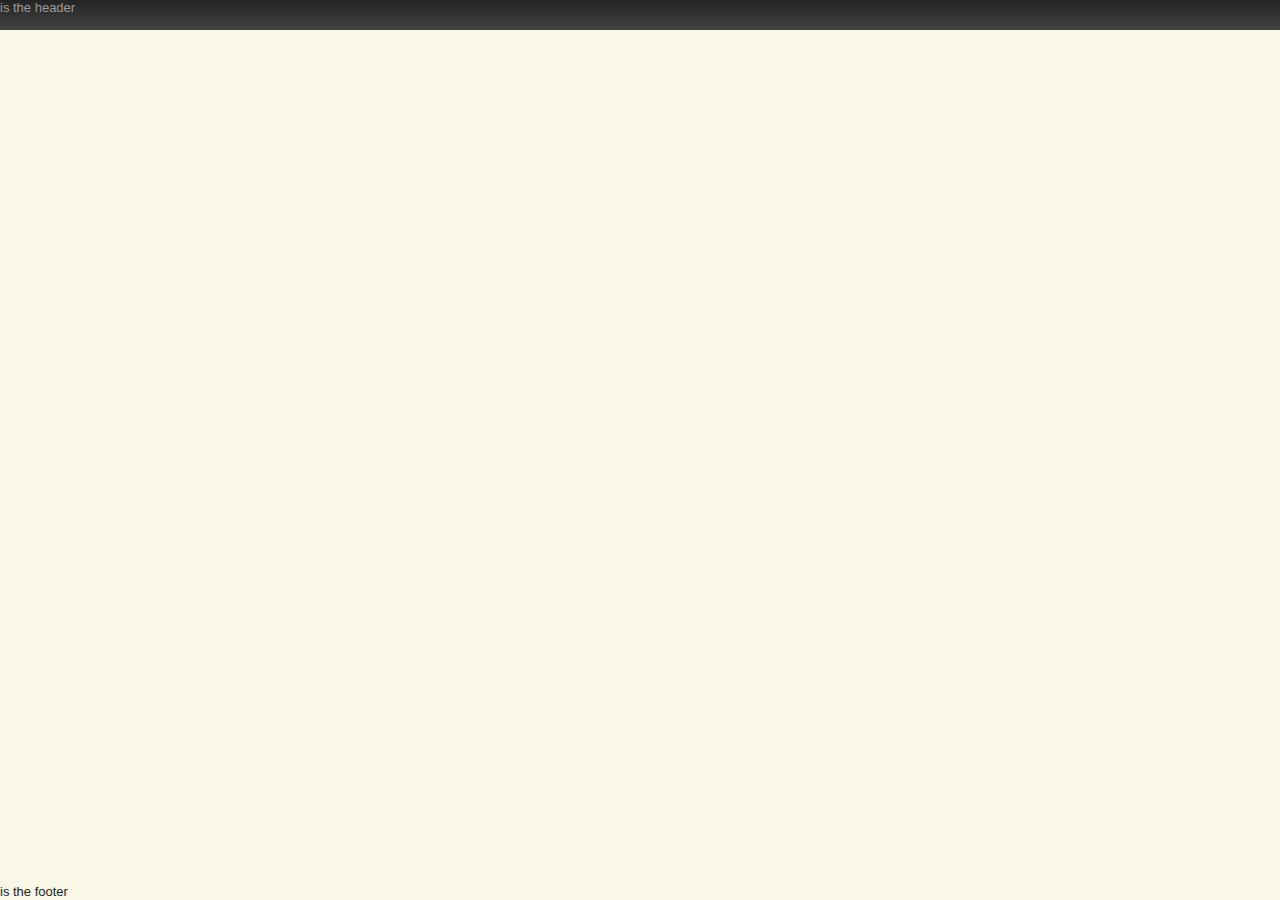
<file: index.html>
<!DOCTYPE html><!--[if lt IE 7]><html lang="en" class="no-js ie6 oldie"></html><![endif]--><!--[if lt IE 7]><html lang="en" class="no-js ie7 oldie"></html><![endif]--><!--[if lt IE 8]><html lang="en" class="no-js ie8 oldie"></html><![endif]--><!--[if gt IE 8]><!--> <html class="no-js" lang="en"> <!--<![endif]-->
<head><meta charset="utf-8"><meta http-equiv="X-UA-Compatible" content="IE=edge,chrome=1"><title>Spring 2012 ACM WebAppDev Class</title><meta name="description" content="Presentations for the Spring 2012 ACM WebAppDev Class"><meta name="author" content="Mike Kent"><meta name="viewport" content="width=device-width,initial-scale=1"><link rel="stylesheet" href="css/style.css"><link rel="stylesheet" href="css/deck/deck.core.css"><link rel="stylesheet" href="css/deck/fade.css"><link rel="stylesheet" href="css/site.css"><link rel="stylesheet" href="http://alexgorbatchev.com/pub/sh/current/styles/shThemeDefault.css"><script type="text/javascript" src="http://alexgorbatchev.com/pub/sh/current/scripts/shCore.js"></script><script type="text/javascript" src="js/libs/modernizr-2.0.6.min.js"></script></head><body><div id="container"><header><This>is the header</This></header><div id="main" role="main" class="deck-container"></div><footer><This>is the footer</This></footer></div><script type="text/javascript" src="http://ajax.googleapis.com/ajax/libs/jquery/1.7.1/jquery.min.js"></script><script type="text/javascript" src="js/libs/deck.core.js"></script><script type="text/javascript" src="http://yandex.st/highlightjs/6.1/highlight.min.js"></script><script type="text/javascript">

  $(function() {
    $.deck('.slide');
    SyntaxHighlighter.defaults.toolbar = false;
    SyntaxHighlighter.defaults.gutter = false;
    return SyntaxHighlighter.all;
  });
</script></body><!--[if lt IE 7]><script type="text/javascript" src="http://ajax.googleapis.com/ajax/libs/chrome-frame/1.0.2/CFInstall.min.js"></script><script type="text/javascript">

  window.attachEvent('onload', function() {
    return CFInstall.check({
      mode: 'overlay'
    });
  });
</script><![endif]--></html>
</file>
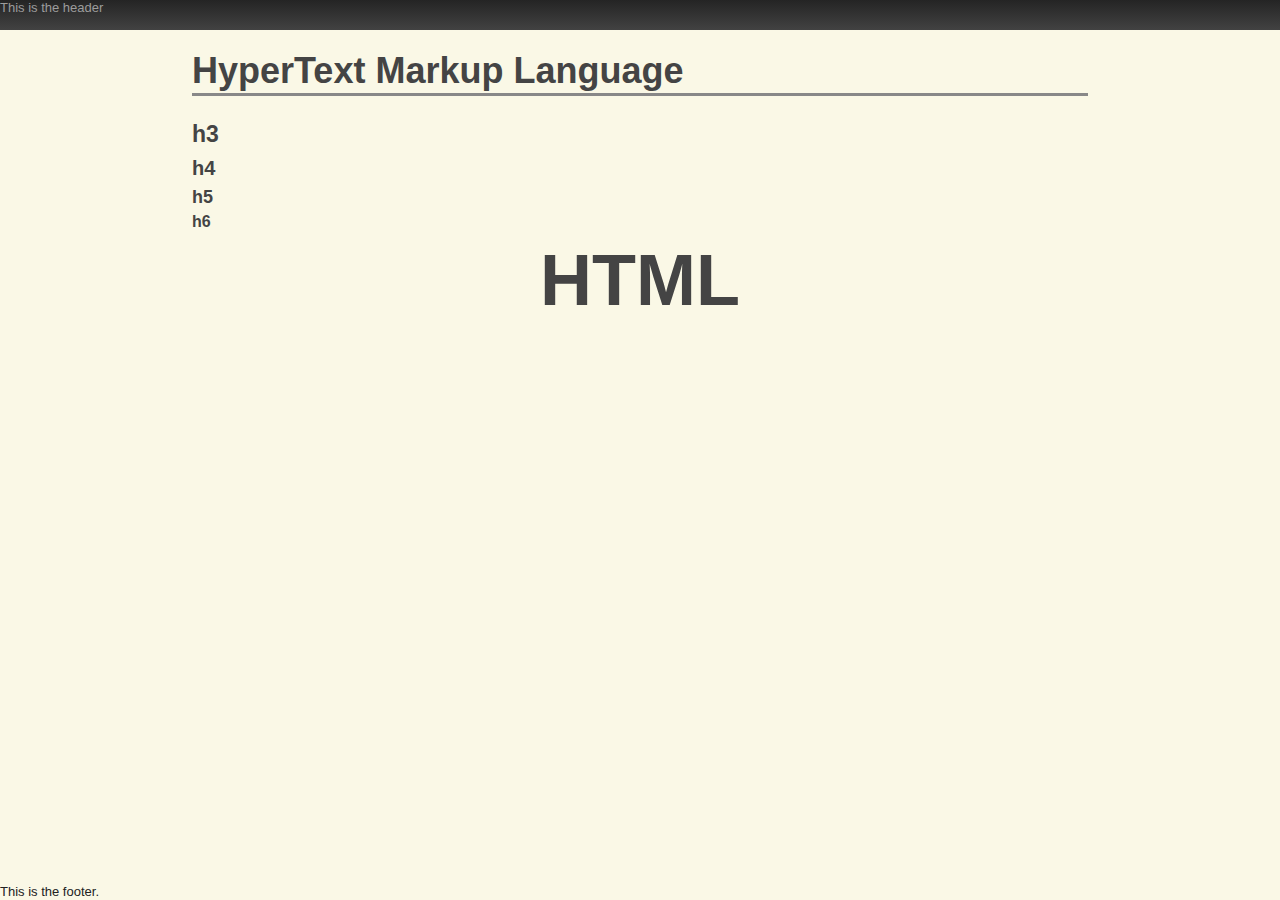
<file: HTML.html>
<!DOCTYPE html><!--[if lt IE 7]><html lang="en" class="no-js ie6 oldie"></html><![endif]--><!--[if lt IE 7]><html lang="en" class="no-js ie7 oldie"></html><![endif]--><!--[if lt IE 8]><html lang="en" class="no-js ie8 oldie"></html><![endif]--><!--[if gt IE 8]><!--> <html class="no-js" lang="en"> <!--<![endif]-->
<head><meta charset="utf-8"><meta http-equiv="X-UA-Compatible" content="IE=edge,chrome=1"><title>bla </title><meta name="description" content="undefined"><meta name="author" content="undefined"><meta name="viewport" content="width=device-width,initial-scale=1"><link rel="stylesheet" href="css/style.css"><link rel="stylesheet" href="css/deck/deck.core.css"><link rel="stylesheet" href="css/deck/horizontal-slide.css"><link rel="stylesheet" href="http://alexgorbatchev.com/pub/sh/current/styles/shThemeDefault.css"><link rel="stylesheet" href="css/site.css"><link rel="stylesheet" href="css/deck/deck.core.css"><link rel="stylesheet" href="css/deck/horizontal-slide.css"><link rel="stylesheet" href="http://alexgorbatchev.com/pub/sh/current/styles/shThemeDefault.css"><link rel="stylesheet" href="css/site.css"><script type="text/javascript" src="http://alexgorbatchev.com/pub/sh/current/scripts/shCore.js"></script><script type="text/javascript" src="http://alexgorbatchev.com/pub/sh/current/scripts/shBrushXml.js"></script><script type="text/javascript" src="js/libs/modernizr-2.0.6.min.js"></script></head><body><div id="container"><header>This is the header</header><div id="main" role="main"><div class="deck-container"><section class="slide"><h1>HTML</h1><h2>HyperText Markup Language</h2><h3>h3</h3><h4>h4</h4><h5>h5</h5><h6>h6</h6></section><section class="slide"><h2>Features</h2><ul><li><pre class="brush: html">&lt;Tag&gt; &lt;/based&gt;</pre></li><li><pre class="brush: html">&lt;!-- comment --&gt;</pre></li></ul></section><section class="slide"><h2>Basic Structure</h2><pre class="brush: html">&lt;html&gt;
  &lt;head&gt;
    &lt;!-- js, css, title, 
      metadata --&gt;
  &lt;/head&gt;
  &lt;body&gt;
    &lt;!-- the displayable 
      page itself --&gt;
  &lt;/body&gt;
&lt;/html&gt;
</pre></section><section class="slide"><h2>Basic content</h2><ul><li>p</li><li>a</li></ul></section><section class="slide"><h2>Font Matter</h2><ul><li>bold &lt;b&gt;, &lt;strong&gt;</li><li>itialic &lt;i&gt;, &lt;em&gt;</li><li>underline &lt;u&gt;</li></ul></section><section class="slide"><h2>Header Tags</h2><ul><li>H1</li><li>H2</li><li>H3</li><li>H4</li><li>H5</li><li>H6</li></ul></section><section class="slide"><h2>Tag Attributes</h2><ul><li>`class` - classes this element belongs to.</li><li>`width` - </li></ul></section><section class="slide"><h2>Anchors and Links</h2><ul><li>&lt;a name="section"&gt; - a named section of the page</li><li>&lt;a href="url"&gt;<ul><li>http://url - go to an absolute url</li><li>url - go to a relative url</li><li>#section - go to an anchor on the current page</li><li>url#section - got an anchor at url</li></ul></li><li>&lt;a target="_self"&gt;</li></ul></section><section class="slide"><h2>Lists</h2><ul><li>Ordered Lists<pre class="brush: html">&lt;ol&gt;
  &lt;li&gt;item 1&lt;/li&gt;
  &lt;li&gt;item 2&lt;/li&gt;
  &lt;li&gt;item 3&lt;/li&gt;
&lt;/ol&gt;
</pre></li><li>Unordered Lists<pre class="brush: html">&lt;ul&gt;
  &lt;li&gt;item 1&lt;/li&gt;
  &lt;li&gt;item 2&lt;/li&gt;
  &lt;li&gt;item 3&lt;/li&gt;
&lt;/ul&gt;
</pre></li></ul></section><section class="slide"><h2>Lists Continued</h2><ul><li>Definition Lists<pre class="brush: html">&lt;dl&gt;
  &lt;dt&gt;Definition Term&lt;/dt&gt;
  &lt;dd&gt;Definition Description&lt;/dd&gt;
  &lt;dt&gt;Another Definition&lt;/dt&gt;
  &lt;dd&gt;The description of the term.&lt;/dd&gt;
&lt;/dl&gt;
</pre></li></ul></section><section class="slide"><h2>Tables</h2><h3>Tags</h3><ul><li>&lt;table&gt; - table tag</li><li>&lt;th&gt; - table head</li><li>&lt;tr&gt; - table row</li><li>&lt;td&gt; - table data (individual table cell)</li></ul></section><section class="slide"><h2>Tables Continued</h2><h3>Table Structure</h3><pre class="brush: html">&lt;table&gt;
  &lt;th&gt; &lt;!-- This is optional --&gt;
    &lt;td&gt;Column 1&lt;/td&gt;
    &lt;td&gt;Column 2&lt;/td&gt;
  &lt;/th&gt;
  &lt;tr&gt;
    &lt;td&gt;Row 1, Column 1&lt;/td&gt;
    &lt;td&gt;Row 1, Column 2&lt;/td&gt;
  &lt;/tr&gt;
  &lt;tr&gt;
    &lt;td&gt;Row 2, Column 1&lt;/td&gt;
    &lt;td&gt;Row 2, Column 2&lt;/td&gt;
  &lt;/tr&gt;
&lt;/table&gt;
</pre></section></div></div><footer>This is the footer.</footer></div><script type="text/javascript" src="http://ajax.googleapis.com/ajax/libs/jquery/1.7.1/jquery.min.js"></script><script type="text/javascript">

  window.jQuery || document.write('<script src="js/libs/jquery-1.6.2.min.js"><\/script>');
</script><script type="text/javascript" src="js/libs/deck.core.js"></script><script type="text/javascript">

  $(function() {
    $.deck('.slide');
    SyntaxHighlighter.defaults.toolbar = false;
    SyntaxHighlighter.defaults.gutter = false;
    return SyntaxHighlighter.all();
  });
</script></body><!--[if lt IE 7]><script type="text/javascript" src="http://ajax.googleapis.com/ajax/libs/chrome-frame/1.0.2/CFInstall.min.js"></script><script type="text/javascript">

  window.attachEvent('onload', function() {
    return CFInstall.check({
      mode: 'overlay'
    });
  });
</script><![endif]--></html>
</file>
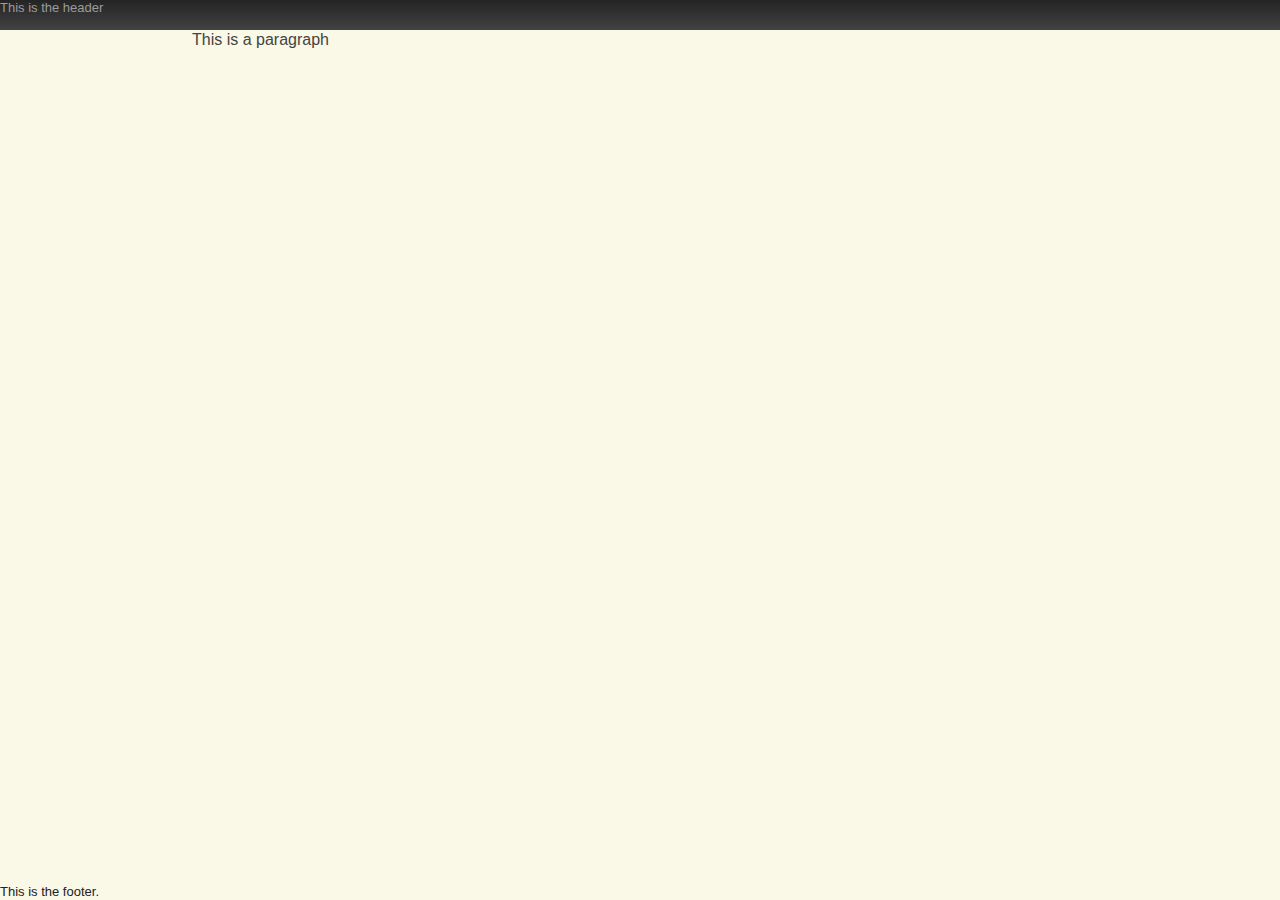
<file: slides.html>
<!DOCTYPE html><!--[if lt IE 7]><html lang="en" class="no-js ie6 oldie"></html><![endif]--><!--[if lt IE 7]><html lang="en" class="no-js ie7 oldie"></html><![endif]--><!--[if lt IE 8]><html lang="en" class="no-js ie8 oldie"></html><![endif]--><!--[if gt IE 8]><!--> <html class="no-js" lang="en"> <!--<![endif]-->
<head><meta charset="utf-8"><meta http-equiv="X-UA-Compatible" content="IE=edge,chrome=1"><title>bla </title><meta name="description" content="undefined"><meta name="author" content="undefined"><meta name="viewport" content="width=device-width,initial-scale=1"><link rel="stylesheet" href="css/style.css"><link rel="stylesheet" href="css/deck/deck.core.css"><link rel="stylesheet" href="css/deck/horizontal-slide.css"><link rel="stylesheet" href="http://alexgorbatchev.com/pub/sh/current/styles/shThemeDefault.css"><link rel="stylesheet" href="css/site.css"><link rel="stylesheet" href="css/deck/deck.core.css"><link rel="stylesheet" href="css/deck/horizontal-slide.css"><link rel="stylesheet" href="http://alexgorbatchev.com/pub/sh/current/styles/shThemeDefault.css"><link rel="stylesheet" href="css/site.css"><script type="text/javascript" src="js/libs/modernizr-2.0.6.min.js"></script></head><body><div id="container"><header>This is the header</header><div id="main" role="main"><div class="deck-container"><section class="slide"><p>This is a paragraph</p><ul><li class="slide">one</li><li class="slide">two</li><li class="slide">three</li></ul></section></div></div><footer>This is the footer.</footer></div><script type="text/javascript" src="http://ajax.googleapis.com/ajax/libs/jquery/1.7.1/jquery.min.js"></script><script type="text/javascript">

  window.jQuery || document.write('<script src="js/libs/jquery-1.6.2.min.js"><\/script>');
</script><script type="text/javascript" src="js/libs/deck.core.js"></script><script type="text/javascript">

  $(function() {
    $.deck('.slide');
    SyntaxHighlighter.defaults.toolbar = false;
    SyntaxHighlighter.defaults.gutter = false;
    return SyntaxHighlighter.all;
  });
</script></body><!--[if lt IE 7]><script type="text/javascript" src="http://ajax.googleapis.com/ajax/libs/chrome-frame/1.0.2/CFInstall.min.js"></script><script type="text/javascript">

  window.attachEvent('onload', function() {
    return CFInstall.check({
      mode: 'overlay'
    });
  });
</script><![endif]--></html>
</file>
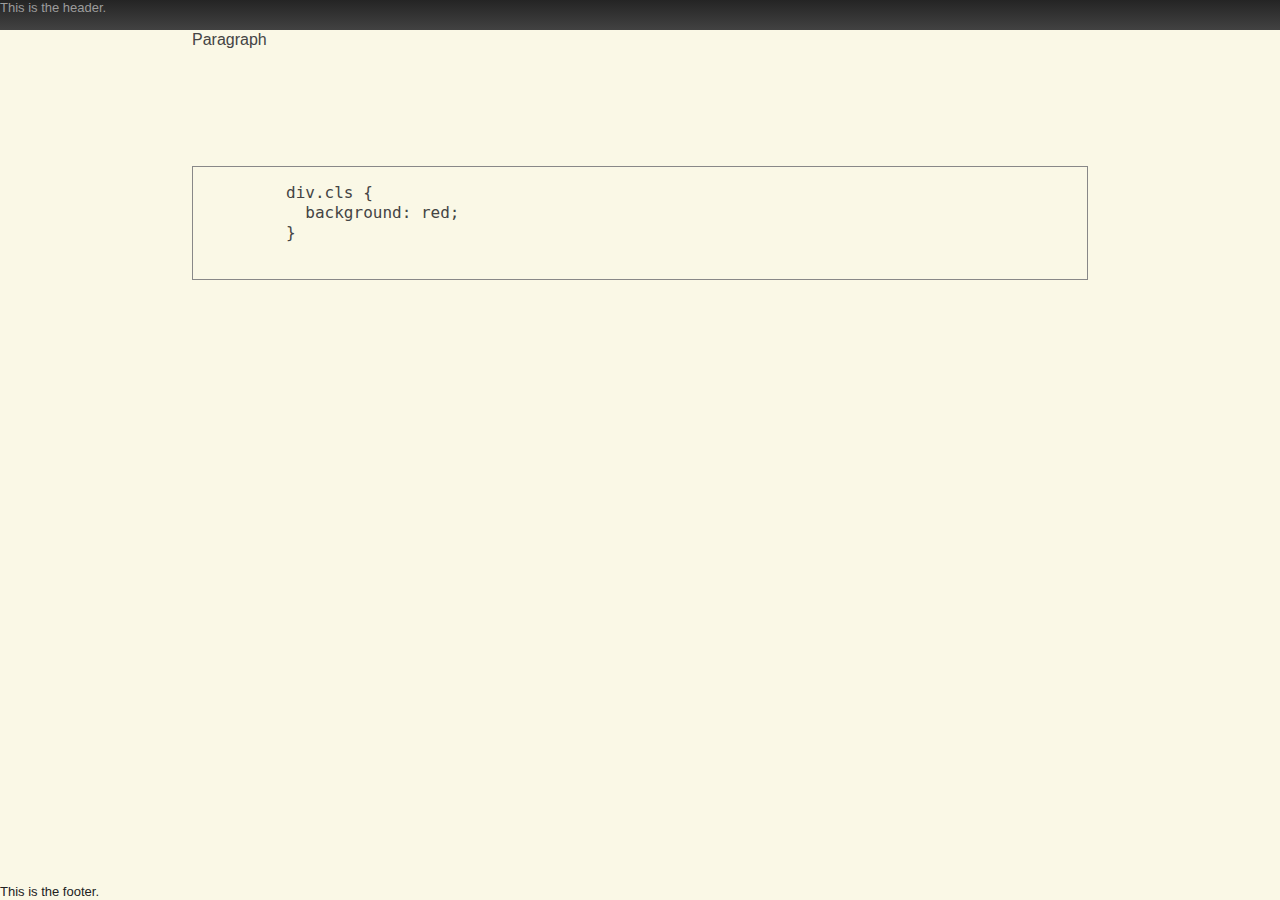
<file: presentations/testPresentation.html>
<!doctype html>
<!--[if lt IE 7]> <html class="no-js ie6 oldie" lang="en"> <![endif]-->
<!--[if IE 7]>    <html class="no-js ie7 oldie" lang="en"> <![endif]-->
<!--[if IE 8]>    <html class="no-js ie8 oldie" lang="en"> <![endif]-->
<!--[if gt IE 8]><!--> <html class="no-js" lang="en"> <!--<![endif]-->
<head>
	<meta charset="utf-8">
	<meta http-equiv="X-UA-Compatible" content="IE=edge,chrome=1">

	<title></title>
	<meta name="description" content="">
	<meta name="author" content="">

	<meta name="viewport" content="width=device-width,initial-scale=1">

	<link rel="stylesheet" href="../css/style.css">
	<link rel="stylesheet" href="../css/deck/deck.core.css">
	<!--link rel="stylesheet" href="../css/deck/web-2.0.css"-->
	<link rel="stylesheet" href="../css/deck/fade.css">
	<link rel="stylesheet" href="../css/site.css">

  <!-- Syntax Highlighter -->
  <link href="http://alexgorbatchev.com/pub/sh/current/styles/shThemeDefault.css" rel="stylesheet" type="text/css" />
  <script src="http://alexgorbatchev.com/pub/sh/current/scripts/shCore.js" type="text/javascript"></script>
  <script src="http://alexgorbatchev.com/pub/sh/current/scripts/shBrushCss.js" type="text/javascript"></script>
  <!--script src="http://alexgorbatchev.com/pub/sh/current/scripts/shAutoloader.js" type="text/javascript"></script-->

	<!--script src="../js/libs/modernizr-2.0.6.min.js"></script-->
	<script src="../js/libs/modernizr.custom.js"></script>
</head>
<body>

<div id="container">
	<header>
    This is the header.
	</header>
	<div id="main" role="main" class="deck-container">
    <section class="slide">
      <p>Paragraph</p>
      <ul>
        <li class="slide">one</li>
        <li class="slide">two</li>
        <li class="slide">three</li>
      </ul>
      <pre class="brush css">
        div.cls {
          background: red;
        }
      </pre>
    </section>
	</div>
	<footer>
    This is the footer.
	</footer>
</div> <!--! end of #container -->

<script src="http://ajax.googleapis.com/ajax/libs/jquery/1.7.1/jquery.min.js"></script>
<script>//window.jQuery || document.write('<script src="../js/libs/jquery-1.6.2.min.js"><\/script>')</script>
<script src="../js/libs/deck.core.js"></script>
<!--script src="../js/libs/deck.hash.js"></script>
<script src="../js/libs/deck.menu.js"></script>
<script src="../js/libs/deck.goto.js"></script>
<script src="../js/libs/deck.status.js"></script>
<script src="../js/libs/deck.navigation.js"></script-->
<!-- Highligher.js - to dynamically highlight code -->
<script src="http://yandex.st/highlightjs/6.1/highlight.min.js"></script>
<script type="text/javascript">
  $(
    function(){
      $.deck('.slide');
      SyntaxHighlighter.defaults.toolbar = false;
      SyntaxHighlighter.defaults.gutter = false;
      SyntaxHighlighter.all();
    }
  );
</script>

<!--[if lt IE 7 ]>
	<script src="//ajax.googleapis.com/ajax/libs/chrome-frame/1.0.2/CFInstall.min.js"></script>
	<script>window.attachEvent("onload",function(){CFInstall.check({mode:"overlay"})})</script>
<![endif]-->

</body>
</html>
</file>
<file: css/style.css>
/*
 * HTML5 Boilerplate
 *
 * What follows is the result of much research on cross-browser styling.
 * Credit left inline and big thanks to Nicolas Gallagher, Jonathan Neal,
 * Kroc Camen, and the H5BP dev community and team.
 */


/* =============================================================================
   HTML5 element display
   ========================================================================== */

article, aside, details, figcaption, figure, footer, header, hgroup, nav, section { display: block; }
audio[controls], canvas, video { display: inline-block; *display: inline; *zoom: 1; }


/* =============================================================================
   Base
   ========================================================================== */

/*
 * 1. Correct text resizing oddly in IE6/7 when body font-size is set using em units
 *    http://clagnut.com/blog/348/#c790
 * 2. Force vertical scrollbar in non-IE
 * 3. Remove Android and iOS tap highlight color to prevent entire container being highlighted
 *    www.yuiblog.com/blog/2010/10/01/quick-tip-customizing-the-mobile-safari-tap-highlight-color/
 * 4. Prevent iOS text size adjust on device orientation change, without disabling user zoom
 *    www.456bereastreet.com/archive/201012/controlling_text_size_in_safari_for_ios_without_disabling_user_zoom/
 */

html { font-size: 100%; overflow-y: scroll; -webkit-overflow-scrolling: touch; -webkit-tap-highlight-color: rgba(0,0,0,0); -webkit-text-size-adjust: 100%; -ms-text-size-adjust: 100%; }

body { margin: 0; font-size: 13px; line-height: 1.231; }

body, button, input, select, textarea { font-family: sans-serif; color: #222; }

/* 
 * These selection declarations have to be separate
 * No text-shadow: twitter.com/miketaylr/status/12228805301
 * Also: hot pink!
 */

::-moz-selection { background: #fe57a1; color: #fff; text-shadow: none; }
::selection { background: #fe57a1; color: #fff; text-shadow: none; }


/* =============================================================================
   Links
   ========================================================================== */

a { color: #00e; }
a:visited { color: #551a8b; }
a:focus { outline: thin dotted; }

/* Improve readability when focused and hovered in all browsers: people.opera.com/patrickl/experiments/keyboard/test */
a:hover, a:active { outline: 0; }


/* =============================================================================
   Typography
   ========================================================================== */

abbr[title] { border-bottom: 1px dotted; }

b, strong { font-weight: bold; }

blockquote { margin: 1em 40px; }

dfn { font-style: italic; }

hr { display: block; height: 1px; border: 0; border-top: 1px solid #ccc; margin: 1em 0; padding: 0; }

ins { background: #ff9; color: #000; text-decoration: none; }

mark { background: #ff0; color: #000; font-style: italic; font-weight: bold; }

/* Redeclare monospace font family: en.wikipedia.org/wiki/User:Davidgothberg/Test59 */
pre, code, kbd, samp { font-family: monospace, monospace; _font-family: 'courier new', monospace; font-size: 1em; }

/* Improve readability of pre-formatted text in all browsers */
pre { white-space: pre; white-space: pre-wrap; word-wrap: break-word; }

q { quotes: none; }
q:before, q:after { content: ""; content: none; }

small { font-size: 85%; }

/* Position subscript and superscript content without affecting line-height: gist.github.com/413930 */
sub, sup { font-size: 75%; line-height: 0; position: relative; vertical-align: baseline; }
sup { top: -0.5em; }
sub { bottom: -0.25em; }


/* =============================================================================
   Lists
   ========================================================================== */

ul, ol { margin: 1em 0; padding: 0 0 0 40px; }
dd { margin: 0 0 0 40px; }
nav ul, nav ol { list-style: none; margin: 0; padding: 0; }


/* =============================================================================
   Embedded content
   ========================================================================== */

/*
 * Improve image quality when scaled in IE7
 * code.flickr.com/blog/2008/11/12/on-ui-quality-the-little-things-client-side-image-resizing/
 */

img { border: 0; -ms-interpolation-mode: bicubic; }

/*
 * Correct overflow displayed oddly in IE9 
 */

svg:not(:root) {
    overflow: hidden;
}


/* =============================================================================
   Figures
   ========================================================================== */

figure { margin: 0; }


/* =============================================================================
   Forms
   ========================================================================== */

form { margin: 0; }
fieldset { border: 0; margin: 0; padding: 0; }

/* 
 * 1. Correct color not inheriting in IE6/7/8/9 
 * 2. Correct alignment displayed oddly in IE6/7 
 */

legend { border: 0; *margin-left: -7px; padding: 0; }

/* Indicate that 'label' will shift focus to the associated form element */
label { cursor: pointer; }

/*
 * 1. Correct font-size not inheriting in all browsers
 * 2. Remove margins in FF3/4 S5 Chrome
 * 3. Define consistent vertical alignment display in all browsers
 */

button, input, select, textarea { font-size: 100%; margin: 0; vertical-align: baseline; *vertical-align: middle; }

/*
 * 1. Define line-height as normal to match FF3/4 (set using !important in the UA stylesheet)
 * 2. Correct inner spacing displayed oddly in IE6/7
 */

button, input { line-height: normal; *overflow: visible; }

/*
 * 1. Display hand cursor for clickable form elements
 * 2. Allow styling of clickable form elements in iOS
 */

button, input[type="button"], input[type="reset"], input[type="submit"] { cursor: pointer; -webkit-appearance: button; }

/*
 * Consistent box sizing and appearance
 */

input[type="checkbox"], input[type="radio"] { box-sizing: border-box; }
input[type="search"] { -moz-box-sizing: content-box; -webkit-box-sizing: content-box; box-sizing: content-box; }

/* 
 * Remove inner padding and border in FF3/4
 * www.sitepen.com/blog/2008/05/14/the-devils-in-the-details-fixing-dojos-toolbar-buttons/ 
 */

button::-moz-focus-inner, input::-moz-focus-inner { border: 0; padding: 0; }

/* Remove default vertical scrollbar in IE6/7/8/9 */
textarea { overflow: auto; vertical-align: top; }

/* Colors for form validity */
input:valid, textarea:valid {  }
input:invalid, textarea:invalid { background-color: #f0dddd; }


/* =============================================================================
   Tables
   ========================================================================== */

table { border-collapse: collapse; border-spacing: 0; }


/* =============================================================================
   Primary styles
   Author: 
   ========================================================================== */








/* =============================================================================
   Non-semantic helper classes
   Please define your styles before this section.
   ========================================================================== */

/* For image replacement */
.ir { display: block; text-indent: -999em; overflow: hidden; background-repeat: no-repeat; text-align: left; direction: ltr; }
.ir br { display: none; }

/* Hide for both screenreaders and browsers:
   css-discuss.incutio.com/wiki/Screenreader_Visibility */
.hidden { display: none; visibility: hidden; }

/* Hide only visually, but have it available for screenreaders: by Jon Neal.
  www.webaim.org/techniques/css/invisiblecontent/  &  j.mp/visuallyhidden */
.visuallyhidden { border: 0; clip: rect(0 0 0 0); height: 1px; margin: -1px; overflow: hidden; padding: 0; position: absolute; width: 1px; }

/* Extends the .visuallyhidden class to allow the element to be focusable when navigated to via the keyboard: drupal.org/node/897638 */
.visuallyhidden.focusable:active, .visuallyhidden.focusable:focus { clip: auto; height: auto; margin: 0; overflow: visible; position: static; width: auto; }

/* Hide visually and from screenreaders, but maintain layout */
.invisible { visibility: hidden; }

/* Contain floats: nicolasgallagher.com/micro-clearfix-hack/ */ 
.clearfix:before, .clearfix:after { content: ""; display: table; }
.clearfix:after { clear: both; }
.clearfix { zoom: 1; }



/* =============================================================================
   PLACEHOLDER Media Queries for Responsive Design.
   These override the primary ('mobile first') styles
   Modify as content requires.
   ========================================================================== */

@media only screen and (min-width: 480px) {
  /* Style adjustments for viewports 480px and over go here */

}

@media only screen and (min-width: 768px) {
  /* Style adjustments for viewports 768px and over go here */

}


/* =============================================================================
   Print styles.
   Inlined to avoid required HTTP connection: www.phpied.com/delay-loading-your-print-css/
   ========================================================================== */
 
@media print {
  * { background: transparent !important; color: black !important; text-shadow: none !important; filter:none !important; -ms-filter: none !important; } /* Black prints faster: sanbeiji.com/archives/953 */
  a, a:visited { color: #444 !important; text-decoration: underline; }
  a[href]:after { content: " (" attr(href) ")"; }
  abbr[title]:after { content: " (" attr(title) ")"; }
  .ir a:after, a[href^="javascript:"]:after, a[href^="#"]:after { content: ""; }  /* Don't show links for images, or javascript/internal links */
  pre, blockquote { border: 1px solid #999; page-break-inside: avoid; }
  thead { display: table-header-group; } /* css-discuss.incutio.com/wiki/Printing_Tables */
  tr, img { page-break-inside: avoid; }
  img { max-width: 100% !important; }
  @page { margin: 0.5cm; }
  p, h2, h3 { orphans: 3; widows: 3; }
  h2, h3{ page-break-after: avoid; }
}
</file>
<file: css/deck/deck.core.css>
html {
  height: 100%;
}

.deck-container {
  position: relative;
  height: 100%;
  width: 70%;
  margin: 0 auto;
  padding: 0 48px;
  font-size: 16px;
  line-height: 1.25;
  overflow: hidden;
  /* Resets and base styles from HTML5 Boilerplate */
  /* End HTML5 Boilerplate adaptations */
}
.js .deck-container {
  visibility: hidden;
}
.ready .deck-container {
  visibility: visible;
}
.touch .deck-container {
  -webkit-text-size-adjust: none;
}
.deck-container div, .deck-container span, .deck-container object, .deck-container iframe,
.deck-container h1, .deck-container h2, .deck-container h3, .deck-container h4, .deck-container h5, .deck-container h6, .deck-container p, .deck-container blockquote, .deck-container pre,
.deck-container abbr, .deck-container address, .deck-container cite, .deck-container code, .deck-container del, .deck-container dfn, .deck-container em, .deck-container img, .deck-container ins, .deck-container kbd, .deck-container q, .deck-container samp,
.deck-container small, .deck-container strong, .deck-container sub, .deck-container sup, .deck-container var, .deck-container b, .deck-container i, .deck-container dl, .deck-container dt, .deck-container dd, .deck-container ol, .deck-container ul, .deck-container li,
.deck-container fieldset, .deck-container form, .deck-container label, .deck-container legend,
.deck-container table, .deck-container caption, .deck-container tbody, .deck-container tfoot, .deck-container thead, .deck-container tr, .deck-container th, .deck-container td,
.deck-container article, .deck-container aside, .deck-container canvas, .deck-container details, .deck-container figcaption, .deck-container figure,
.deck-container footer, .deck-container header, .deck-container hgroup, .deck-container menu, .deck-container nav, .deck-container section, .deck-container summary,
.deck-container time, .deck-container mark, .deck-container audio, .deck-container video {
  margin: 0;
  padding: 0;
  border: 0;
  font-size: 100%;
  font: inherit;
  vertical-align: baseline;
}
.deck-container article, .deck-container aside, .deck-container details, .deck-container figcaption, .deck-container figure,
.deck-container footer, .deck-container header, .deck-container hgroup, .deck-container menu, .deck-container nav, .deck-container section {
  display: block;
}
.deck-container blockquote, .deck-container q {
  quotes: none;
}
.deck-container blockquote:before, .deck-container blockquote:after, .deck-container q:before, .deck-container q:after {
  content: "";
  content: none;
}
.deck-container ins {
  background-color: #ff9;
  color: #000;
  text-decoration: none;
}
.deck-container mark {
  background-color: #ff9;
  color: #000;
  font-style: italic;
  font-weight: bold;
}
.deck-container del {
  text-decoration: line-through;
}
.deck-container abbr[title], .deck-container dfn[title] {
  border-bottom: 1px dotted;
  cursor: help;
}
.deck-container table {
  border-collapse: collapse;
  border-spacing: 0;
}
.deck-container hr {
  display: block;
  height: 1px;
  border: 0;
  border-top: 1px solid #ccc;
  margin: 1em 0;
  padding: 0;
}
.deck-container input, .deck-container select {
  vertical-align: middle;
}
.deck-container select, .deck-container input, .deck-container textarea, .deck-container button {
  font: 99% sans-serif;
}
.deck-container pre, .deck-container code, .deck-container kbd, .deck-container samp {
  font-family: monospace, sans-serif;
}
.deck-container a {
  -webkit-tap-highlight-color: rgba(0, 0, 0, 0);
}
.deck-container a:hover, .deck-container a:active {
  outline: none;
}
.deck-container ul, .deck-container ol {
  margin-left: 2em;
  vertical-align: top;
}
.deck-container ol {
  list-style-type: decimal;
}
.deck-container nav ul, .deck-container nav li {
  margin: 0;
  list-style: none;
  list-style-image: none;
}
.deck-container small {
  font-size: 85%;
}
.deck-container strong, .deck-container th {
  font-weight: bold;
}
.deck-container td {
  vertical-align: top;
}
.deck-container sub, .deck-container sup {
  font-size: 75%;
  line-height: 0;
  position: relative;
}
.deck-container sup {
  top: -0.5em;
}
.deck-container sub {
  bottom: -0.25em;
}
.deck-container textarea {
  overflow: auto;
}
.ie6 .deck-container legend, .ie7 .deck-container legend {
  margin-left: -7px;
}
.deck-container input[type="radio"] {
  vertical-align: text-bottom;
}
.deck-container input[type="checkbox"] {
  vertical-align: bottom;
}
.ie7 .deck-container input[type="checkbox"] {
  vertical-align: baseline;
}
.ie6 .deck-container input {
  vertical-align: text-bottom;
}
.deck-container label, .deck-container input[type="button"], .deck-container input[type="submit"], .deck-container input[type="image"], .deck-container button {
  cursor: pointer;
}
.deck-container button, .deck-container input, .deck-container select, .deck-container textarea {
  margin: 0;
}
.deck-container input:invalid, .deck-container textarea:invalid {
  border-radius: 1px;
  -moz-box-shadow: 0px 0px 5px red;
  -webkit-box-shadow: 0px 0px 5px red;
  box-shadow: 0px 0px 5px red;
}
.deck-container input:invalid .no-boxshadow, .deck-container textarea:invalid .no-boxshadow {
  background-color: #f0dddd;
}
.deck-container button {
  width: auto;
  overflow: visible;
}
.ie7 .deck-container img {
  -ms-interpolation-mode: bicubic;
}
.deck-container, .deck-container select, .deck-container input, .deck-container textarea {
  color: #444;
}
.deck-container a {
  color: #607890;
}
.deck-container a:hover, .deck-container a:focus {
  color: #036;
}
.deck-container a:link {
  -webkit-tap-highlight-color: #fff;
}
.deck-container.deck-loading {
  display: none;
}

.slide {
  width: auto;
  min-height: 100%;
  position: relative;
}
.slide h1 {
  font-size: 4.5em;
}
.slide h1, .slide .vcenter {
  font-weight: bold;
  text-align: center;
  padding-top: 1em;
  max-height: 100%;
}
.csstransforms .slide h1, .csstransforms .slide .vcenter {
  padding: 0 48px;
  position: absolute;
  left: 0;
  right: 0;
  top: 50%;
  -webkit-transform: translate(0, -50%);
  -moz-transform: translate(0, -50%);
  -ms-transform: translate(0, -50%);
  -o-transform: translate(0, -50%);
  transform: translate(0, -50%);
}
.slide .vcenter h1 {
  position: relative;
  top: auto;
  padding: 0;
  -webkit-transform: none;
  -moz-transform: none;
  -ms-transform: none;
  -o-transform: none;
  transform: none;
}
.slide h2 {
  font-size: 2.25em;
  font-weight: bold;
  padding-top: .5em;
  margin: 0 0 .66666em 0;
  border-bottom: 3px solid #888;
}
.slide h3 {
  font-size: 1.4375em;
  font-weight: bold;
  margin-bottom: .30435em;
}
.slide h4 {
  font-size: 1.25em;
  font-weight: bold;
  margin-bottom: .25em;
}
.slide h5 {
  font-size: 1.125em;
  font-weight: bold;
  margin-bottom: .2222em;
}
.slide h6 {
  font-size: 1em;
  font-weight: bold;
}
.slide img, .slide iframe, .slide video {
  display: block;
  max-width: 100%;
}
.slide video, .slide iframe, .slide img {
  display: block;
  margin: 0 auto;
}
.slide p, .slide blockquote, .slide iframe, .slide img, .slide ul, .slide ol, .slide pre, .slide video {
  margin-bottom: 1em;
}
.slide pre {
  white-space: pre;
  white-space: pre-wrap;
  word-wrap: break-word;
  padding: 1em;
  border: 1px solid #888;
}
.slide em {
  font-style: italic;
}
.slide li {
  padding: .25em 0;
  vertical-align: middle;
}

.deck-before, .deck-previous, .deck-next, .deck-after {
  position: absolute;
  left: -999em;
  top: -999em;
}

.deck-current {
  z-index: 2;
}

.slide .slide {
  visibility: hidden;
  position: static;
  min-height: 0;
}

.deck-child-current {
  position: static;
  z-index: 2;
}
.deck-child-current .slide {
  visibility: hidden;
}
.deck-child-current .deck-previous, .deck-child-current .deck-before, .deck-child-current .deck-current {
  visibility: visible;
}

body.deck-container {
  overflow: visible;
}

@media screen and (max-device-width: 480px) {
  /* html { -webkit-text-size-adjust:none; -ms-text-size-adjust:none; } */
}
@media print {
  * {
    background: transparent !important;
    color: black !important;
    text-shadow: none !important;
    filter: none !important;
    -ms-filter: none !important;
    -webkit-box-reflect: none !important;
    -moz-box-reflect: none !important;
    -webkit-box-shadow: none !important;
    -moz-box-shadow: none !important;
    box-shadow: none !important;
  }
  * :before, * :after {
    display: none !important;
  }

  a, a:visited {
    color: #444 !important;
    text-decoration: underline;
  }

  a[href]:after {
    content: " (" attr(href) ")";
  }

  abbr[title]:after {
    content: " (" attr(title) ")";
  }

  .ir a:after, a[href^="javascript:"]:after, a[href^="#"]:after {
    content: "";
  }

  pre, blockquote {
    border: 1px solid #999;
    page-break-inside: avoid;
  }

  thead {
    display: table-header-group;
  }

  tr, img {
    page-break-inside: avoid;
  }

  @page {
    margin: 0.5cm;
}

  p, h2, h3 {
    orphans: 3;
    widows: 3;
  }

  h2, h3 {
    page-break-after: avoid;
  }

  .slide {
    position: static !important;
    visibility: visible !important;
    display: block !important;
    -webkit-transform: none !important;
    -moz-transform: none !important;
    -o-transform: none !important;
    -ms-transform: none !important;
    transform: none !important;
    opacity: 1 !important;
  }

  h1, .vcenter {
    -webkit-transform: none !important;
    -moz-transform: none !important;
    -o-transform: none !important;
    -ms-transform: none !important;
    transform: none !important;
    padding: 0 !important;
    position: static !important;
  }

  .deck-container > .slide {
    page-break-after: always;
  }

  .deck-container {
    width: 100% !important;
    height: auto !important;
    padding: 0 !important;
    display: block !important;
  }

  script {
    display: none;
  }
}
</file>
<file: css/deck/fade.css>
.csstransitions.csstransforms .deck-container .slide {
  -webkit-transition: opacity 500ms ease-in-out 0ms;
  -moz-transition: opacity 500ms ease-in-out 0ms;
  -ms-transition: opacity 500ms ease-in-out 0ms;
  -o-transition: opacity 500ms ease-in-out 0ms;
  transition: opacity 500ms ease-in-out 0ms;
}
.csstransitions.csstransforms .deck-container:not(.deck-menu) > .slide {
  position: absolute;
  top: 0;
  left: 0;
  -webkit-box-sizing: border-box;
  -moz-box-sizing: border-box;
  box-sizing: border-box;
  width: 100%;
  padding: 0 48px;
}
.csstransitions.csstransforms .deck-container:not(.deck-menu) > .slide .slide {
  position: relative;
  left: 0;
  top: 0;
  opacity: 0;
}
.csstransitions.csstransforms .deck-container:not(.deck-menu) > .slide .deck-before, .csstransitions.csstransforms .deck-container:not(.deck-menu) > .slide .deck-previous {
  opacity: 0.4;
}
.csstransitions.csstransforms .deck-container:not(.deck-menu) > .slide .deck-current {
  opacity: 1;
}
.csstransitions.csstransforms .deck-container:not(.deck-menu) > .deck-previous, .csstransitions.csstransforms .deck-container:not(.deck-menu) > .deck-before, .csstransitions.csstransforms .deck-container:not(.deck-menu) > .deck-next, .csstransitions.csstransforms .deck-container:not(.deck-menu) > .deck-after {
  opacity: 0;
  pointer-events: none;
}
.csstransitions.csstransforms .deck-container:not(.deck-menu) > .deck-before .slide, .csstransitions.csstransforms .deck-container:not(.deck-menu) > .deck-previous .slide {
  visibility: visible;
}
.csstransitions.csstransforms .deck-container:not(.deck-menu) > .deck-child-current {
  opacity: 1;
  visibility: visible;
  pointer-events: auto;
}
.csstransitions.csstransforms .deck-container:not(.deck-menu) > .deck-child-current .deck-next, .csstransitions.csstransforms .deck-container:not(.deck-menu) > .deck-child-current .deck-after {
  visibility: hidden;
}
</file>
<file: css/site.css>
/* line 3, ../sass/site.scss */
body {
  background-color: #FAF8E6;
}

/* line 7, ../sass/site.scss */
#main {
  overflow: visible;
  height: 500px;
}

/* line 12, ../sass/site.scss */
header {
  background-image: -webkit-gradient(linear, 50% 0%, 50% 100%, color-stop(0%, #242424), color-stop(100%, #424242));
  background-image: -webkit-linear-gradient(#242424, #424242);
  background-image: -moz-linear-gradient(#242424, #424242);
  background-image: -o-linear-gradient(#242424, #424242);
  background-image: -ms-linear-gradient(#242424, #424242);
  background-image: linear-gradient(#242424, #424242);
  height: 30px;
  color: #9C9C9C;
}

/* line 18, ../sass/site.scss */
footer {
  position: absolute;
  bottom: 0;
}

/* line 23, ../sass/site.scss */
syntaxhighlighter {
  width: 300px;
}
</file>
<file: css/deck/horizontal-slide.css>
.csstransitions.csstransforms {
  overflow-x: hidden;
}
.csstransitions.csstransforms .deck-container > .slide {
  -webkit-transition: -webkit-transform 500ms ease-in-out;
  -moz-transition: -moz-transform 500ms ease-in-out;
  -ms-transition: -ms-transform 500ms ease-in-out;
  -o-transition: -o-transform 500ms ease-in-out;
  transition: transform 500ms ease-in-out;
}
.csstransitions.csstransforms .deck-container:not(.deck-menu) > .slide {
  position: absolute;
  top: 0;
  left: 0;
  -webkit-box-sizing: border-box;
  -moz-box-sizing: border-box;
  box-sizing: border-box;
  width: 100%;
  padding: 0 48px;
}
.csstransitions.csstransforms .deck-container:not(.deck-menu) > .slide .slide {
  position: relative;
  left: 0;
  top: 0;
  -webkit-transition: -webkit-transform 500ms ease-in-out, opacity 500ms ease-in-out;
  -moz-transition: -moz-transform 500ms ease-in-out, opacity 500ms ease-in-out;
  -ms-transition: -ms-transform 500ms ease-in-out, opacity 500ms ease-in-out;
  -o-transition: -o-transform 500ms ease-in-out, opacity 500ms ease-in-out;
  transition: -webkit-transform 500ms ease-in-out, opacity 500ms ease-in-out;
}
.csstransitions.csstransforms .deck-container:not(.deck-menu) > .slide .deck-next, .csstransitions.csstransforms .deck-container:not(.deck-menu) > .slide .deck-after {
  visibility: visible;
  -webkit-transform: translate3d(200%, 0, 0);
  -moz-transform: translate(200%, 0);
  -ms-transform: translate(200%, 0);
  -o-transform: translate(200%, 0);
  transform: translate3d(200%, 0, 0);
}
.csstransitions.csstransforms .deck-container:not(.deck-menu) > .slide .deck-before, .csstransitions.csstransforms .deck-container:not(.deck-menu) > .slide .deck-previous {
  opacity: 0.4;
}
.csstransitions.csstransforms .deck-container:not(.deck-menu) > .deck-previous {
  -webkit-transform: translate3d(-200%, 0, 0);
  -moz-transform: translate(-200%, 0);
  -ms-transform: translate(-200%, 0);
  -o-transform: translate(-200%, 0);
  transform: translate3d(-200%, 0, 0);
}
.csstransitions.csstransforms .deck-container:not(.deck-menu) > .deck-before {
  -webkit-transform: translate3d(-400%, 0, 0);
  -moz-transform: translate(-400%, 0);
  -ms-transform: translate(-400%, 0);
  -o-transform: translate(-400%, 0);
  transform: translate3d(-400%, 0, 0);
}
.csstransitions.csstransforms .deck-container:not(.deck-menu) > .deck-next {
  -webkit-transform: translate3d(200%, 0, 0);
  -moz-transform: translate(200%, 0);
  -ms-transform: translate(200%, 0);
  -o-transform: translate(200%, 0);
  transform: translate3d(200%, 0, 0);
}
.csstransitions.csstransforms .deck-container:not(.deck-menu) > .deck-after {
  -webkit-transform: translate3d(400%, 0, 0);
  -moz-transform: translate(400%, 0);
  -ms-transform: translate(400%, 0);
  -o-transform: translate(400%, 0);
  transform: translate3d(400%, 0, 0);
}
.csstransitions.csstransforms .deck-container:not(.deck-menu) > .deck-before .slide, .csstransitions.csstransforms .deck-container:not(.deck-menu) > .deck-previous .slide {
  visibility: visible;
}
.csstransitions.csstransforms .deck-container:not(.deck-menu) > .deck-child-current {
  -webkit-transform: none;
  -moz-transform: none;
  -ms-transform: none;
  -o-transform: none;
  transform: none;
}
</file>
